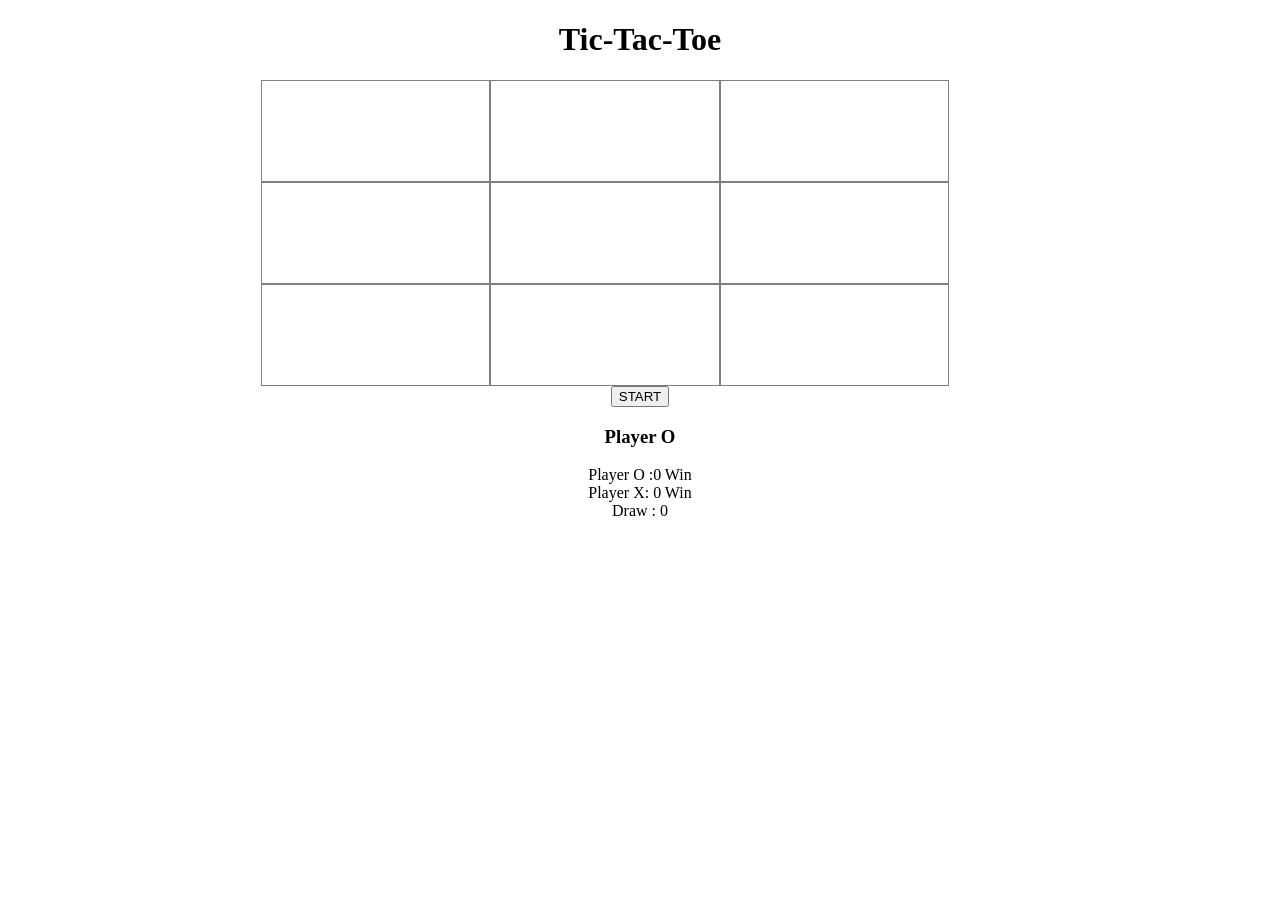
<file: tictactoe/tictactoe.html>
<!DOCTYPE html>
<html>
  <head>
    <meta charset="utf-8" />
    <meta http-equiv="X-UA-Compatible" />
    <title>Tic-Tac-Toe</title>
    <meta name="viewport" content="width=device-width, initial-scale=1" />
    <link
      rel="stylesheet"
      type="text/css"
      media="screen"
      href="tictactoe.css"
    />
  </head>
  <body>
    <div class="wrap" align="center">
      <h1>Tic-Tac-Toe</h1>

      <div id="rowWrap"></div>
      <div id="buttonDiv">
        <button id="start" onclick="startClick()">START</button>
        <button id="restart" hidden="hidden" onclick="restartClick()">
          RESTART
        </button>
      </div>
      <h3>Player <span id="player"></span></h3>
      <div id="alert"></div>
      <div>Player O :<span id="player1Win"></span> Win</div>
      <div>Player X: <span id="player2Win"></span> Win</div>
      <div>Draw : <span id="draw"></span></div>
    </div>
  </body>
  <script src="tictactoe.js"></script>
</html>
</file>
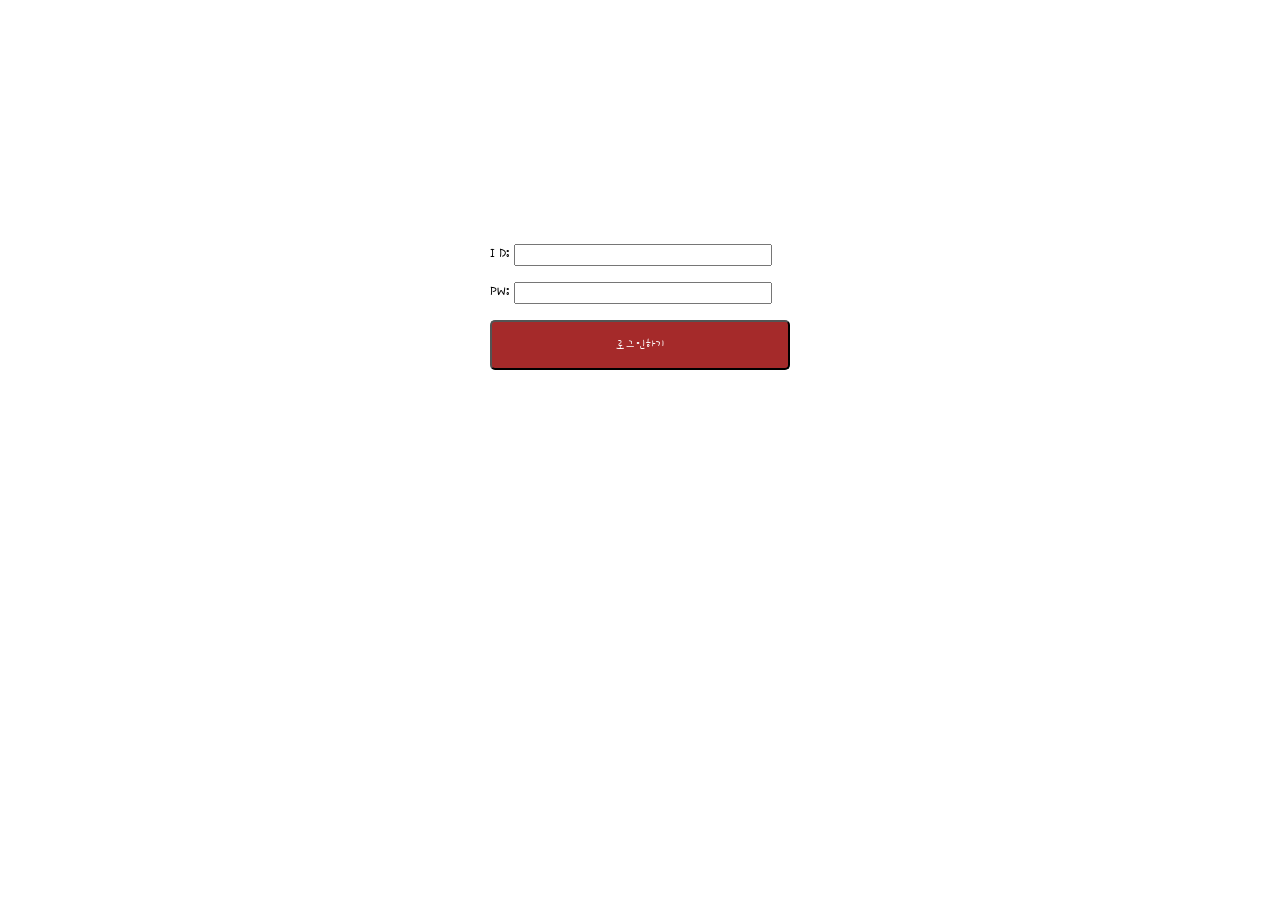
<file: xmas/login.html>
<!DOCTYPE html>
<html lang="en">
  <head>
    <meta charset="UTF-8" />
    <meta name="viewport" content="width=device-width, initial-scale=1.0" />
    <title>Login Page</title>
    <link
      href="https://fonts.googleapis.com/css2?family=Hi+Melody&display=swap"
      rel="stylesheet"
    />
    <style>
      * {
        font-family: "Hi Melody", cursive;
      }
      .wrap {
        /*양쪽 여백이 동일하다: 가운데로 온다는 뜻*/
        width: 300px; /*가로 길이를 주고*/
        margin: auto; /* auto: 여백을 동일하게 준다*/
      }
      .myTitle {
        color: white;
        text-align: center;
        width: 300px;
        height: 200px;

        background-image: url("https://www.ancient-origins.net/sites/default/files/field/image/Agesilaus-II-cover.jpg");
        background-size: cover;
        background-position: center; /* img의 위치 */

        border-radius: 10px; /*모서리 둥글게*/
        padding-top: 20px;
      }
      #myBtn {
        border-radius: 5px;
        background-color: brown;
        width: 300px;
        height: 50px;
        color: white;
      }
      input {
        width: 250px;
      }
    </style>
  </head>
  <body>
    <div class="wrap">
      <div class="myTitle">
        <h1>로그인 페이지</h1>
        <h5>id , 비밀번호를 입력해 주세요</h5>
      </div>
      <p>I D: <input type="text" /></p>
      <p>PW: <input type="password" /></p>
      <input type="button" value="로그인하기" id="myBtn" />
    </div>
  </body>
</html>
</file>
<file: tictactoe/tictactoe.css>
.wrap {
  margin: 0 20%;
}

#rowWrap {
  width: 100%;
  display: flex; /*div 수평 정렬*/
  flex-flow: row wrap;
}

.row {
  position: relative;
  border: 1px solid gray;
  width: 30%; /*width 설정으로 한줄에 정렬될 div갯수 설정.*/
  height: 100px;
}
div#alert {
  color: red;
}
</file>
